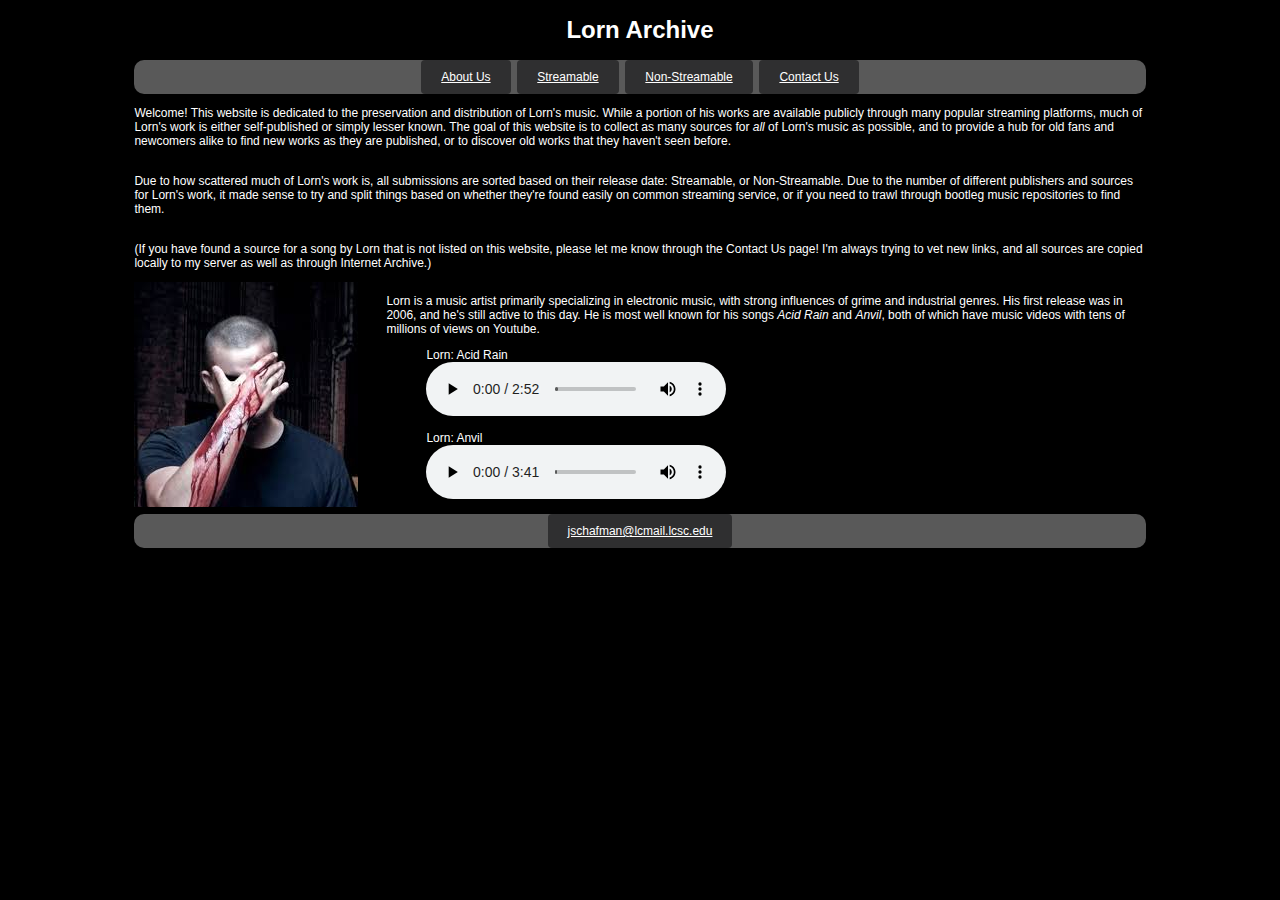
<file: index.html>
<!DOCTYPE html>
<html lang="en">
  <head>
    <meta charset="UTF-8">
    <meta name="description" content="Archive of Lorn Music">
    <meta name="keywords" content="Lorn, Archive, Music">
    <meta name="author" content="NevadaActual">
    <meta name="viewport" content="width=device-width, initial-scale=1.0">
    <meta http-equiv="X-UA-Compatible" content="IE=edge,chrome=1">
    <title>Lorn Archive</title>
    <link rel="stylesheet" href="css/styles.css">
    <link rel="icon" href="media/fav.ico" type="image/x-icon">
  </head>
  <div id="wrapper" class="index">
    <body class="index">
      <header class="index">
        <h1>Lorn Archive</h1>
      </header>
      <!-- Nav Bar -->
      <nav class="index">
        <a class="index" href="index.html">About Us</a>&nbsp; <a class="index" href="stream.html">Streamable</a>&nbsp; <a class="index" href="non.html">Non-Streamable</a>&nbsp; <a class="index" href="contact.html">Contact Us</a>
      </nav>
      <main class="index">
        <p>Welcome! This website is dedicated to the preservation and distribution of Lorn's music. While a portion of his works are available publicly through many popular streaming platforms, much of Lorn's work is either self-published or simply lesser known. The goal of this website is to collect as many sources for <i>all</i> of Lorn's music as possible, and to provide a hub for old fans and newcomers alike to find new works as they are published, or to discover old works that they haven't seen before. </p>
        <p>
          <br>Due to how scattered much of Lorn's work is, all submissions are sorted based on their release date: Streamable, or Non-Streamable. Due to the number of different publishers and sources for Lorn's work, it made sense to try and split things based on whether they're found easily on common streaming service, or if you need to trawl through bootleg music repositories to find them.
        </p>
        <p>
          <br>(If you have found a source for a song by Lorn that is not listed on this website, please let me know through the Contact Us page! I'm always trying to vet new links, and all sources are copied locally to my server as well as through Internet Archive.)
        </p>
        <p></p>
        <div id="flex" class="index">
          <div class="left">
            <img src="media/Lorn/lorn_face.jpg" alt="Lorn" class="image">
          </div>
          <div class="right">
            <p>Lorn is a music artist primarily specializing in electronic music, with strong influences of grime and industrial genres. His first release was in 2006, and he's still active to this day. He is most well known for his songs <i>Acid Rain</i> and <i>Anvil</i>, both of which have music videos with tens of millions of views on Youtube. </p>
            <figure>
              <figcaption>Lorn: Acid Rain</figcaption>
              <audio controls src="media/Lorn/mp3/acid.mp3"></audio>
            </figure>
            <figure>
              <figcaption>Lorn: Anvil</figcaption>
              <audio controls src="media/Lorn/mp3/anvil.mp3"></audio>
            </figure>
          </div>
        </div>
      </main>
      <!-- Copyright -->
      <footer class="index">
        <a class="index" href="mailto:jschafman@lcmail.lcsc.edu">jschafman@lcmail.lcsc.edu</a>
      </footer>
    </body>
  </div>
</html>
</file>
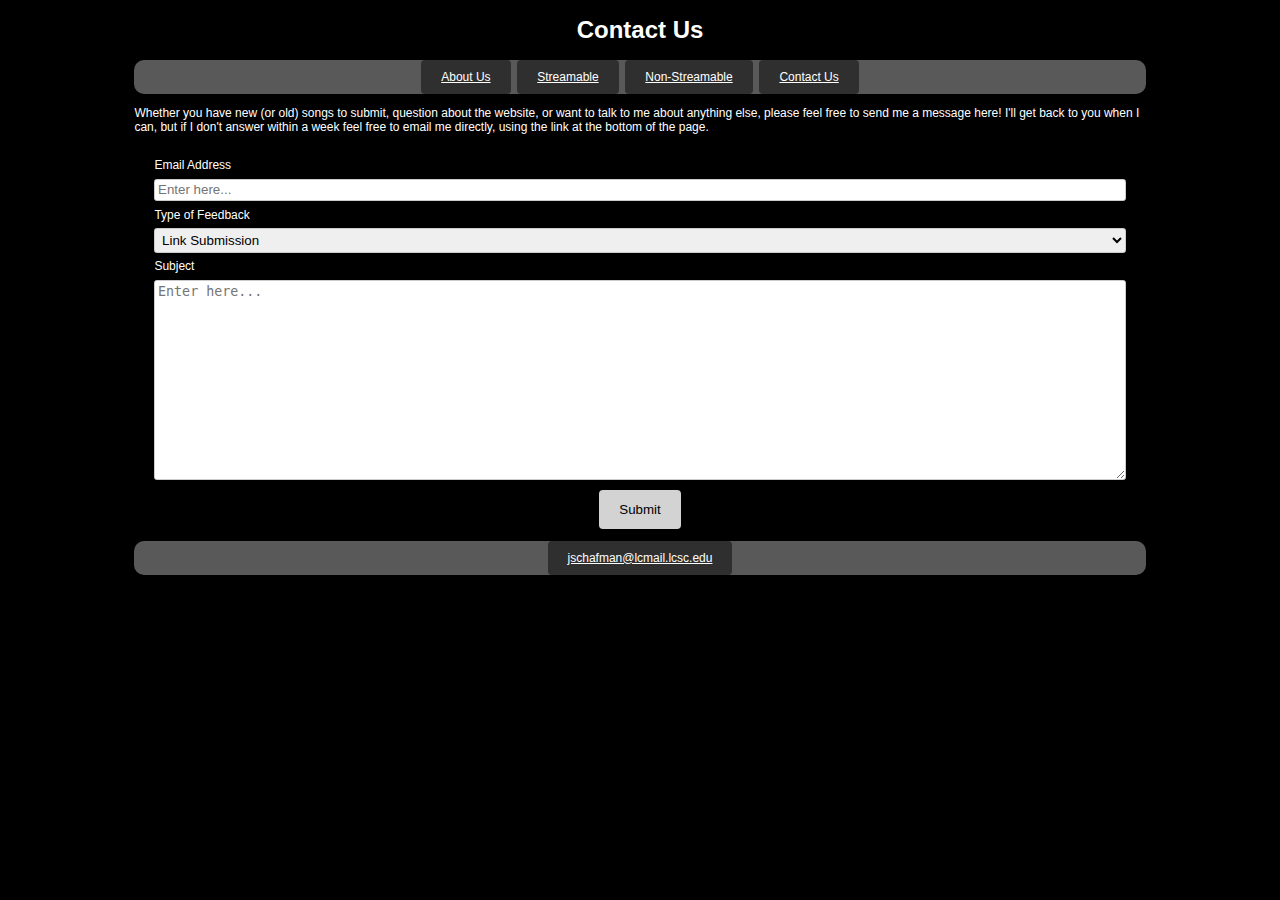
<file: contact.html>
<!DOCTYPE html>
<html lang="en">
  <head>
    <meta charset="UTF-8">
    <meta name="description" content="Archive of Lorn Music">
    <meta name="keywords" content="Lorn, Archive, Music">
    <meta name="author" content="NevadaActual">
    <meta name="viewport" content="width=device-width, initial-scale=1.0">
    <meta http-equiv="X-UA-Compatible" content="IE=edge,chrome=1">
    <title>Contact Us</title>
    <link rel="stylesheet" href="css/styles.css">
    <link rel="icon" href="media/fav.ico" type="image/x-icon">
  </head>
  <div id="wrapper" class="contact">
    <body class="contact">
      <header class="contact">
        <h1>Contact Us</h1>
      </header>
      <!-- Nav Bar -->
      <nav class="contact">
        <a class="contact" href="index.html">About Us</a>&nbsp; <a class="contact" href="stream.html">Streamable</a>&nbsp; <a class="contact" href="non.html">Non-Streamable</a>&nbsp; <a class="contact" href="contact.html">Contact Us</a>
      </nav>
      <main class="contact">
        <p>Whether you have new (or old) songs to submit, question about the website, or want to talk to me about anything else, please feel free to send me a message here! I'll get back to you when I can, but if I don't answer within a week feel free to email me directly, using the link at the bottom of the page.</p>
        <!-- link to itself, cause I don't have a working .php page -->
        <form action="contact.html">
          <label for="email">Email Address</label>
          <input type="text" id="email" name="email" placeholder="Enter here...">
          <label for="reason">Type of Feedback</label>
          <select id="reason" name="reason">
            <option value="submit">Link Submission</option>
            <option value="invalid">Report Invalid Link</option>
            <option value="other">Other Inquiries</option>
          </select>
          <label for="subject">Subject</label>
          <textarea id="subject" name="subject" placeholder="Enter here..." style="height:200px"></textarea>
          <div class="buttoncenter">
            <input type="submit" value="Submit">
          </div>
        </form>
      </main>
      <!-- Copyright -->
      <footer class="contact">
        <a class="contact" href="mailto:jschafman@lcmail.lcsc.edu">jschafman@lcmail.lcsc.edu</a>
      </footer>
    </body>
  </div>
</html>
</file>
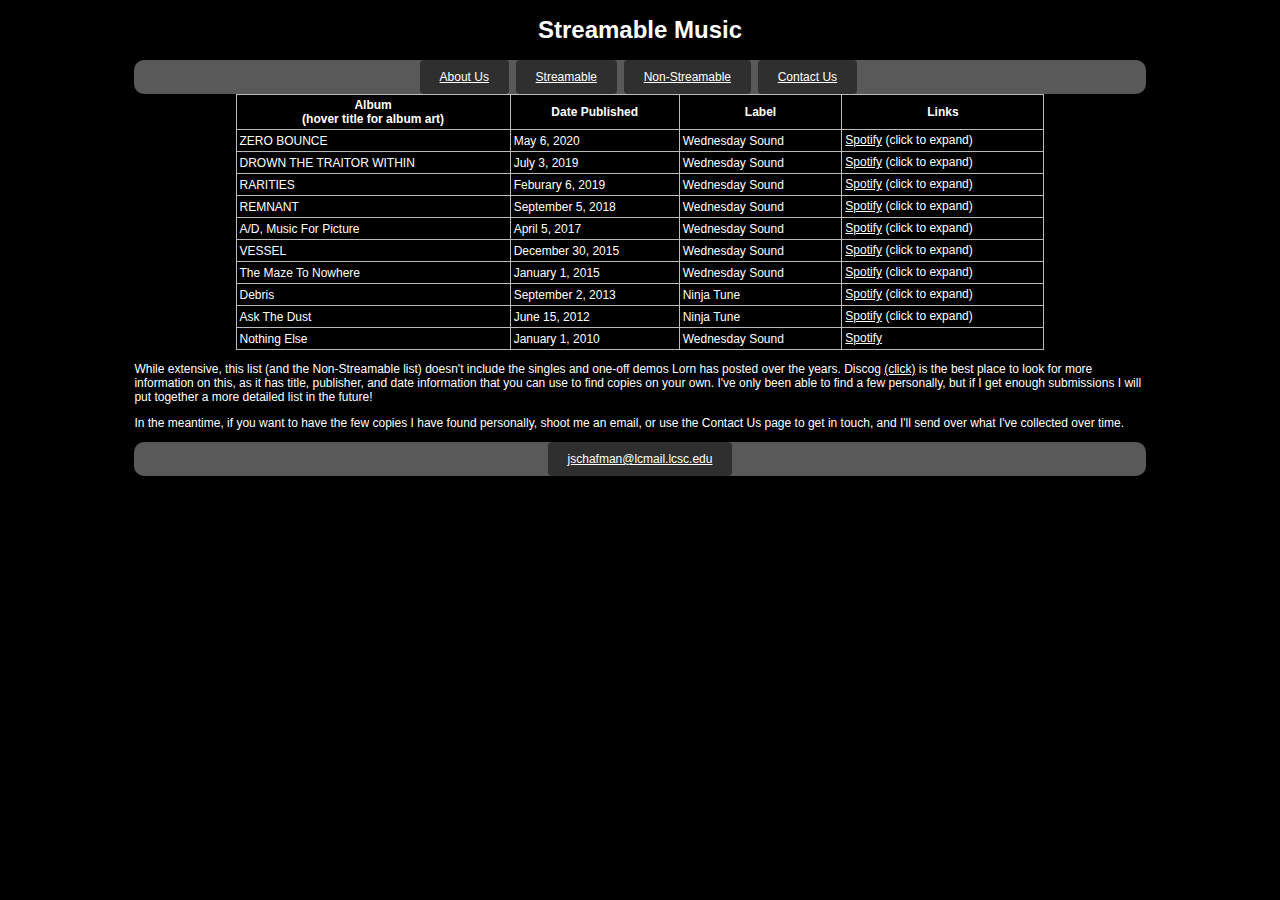
<file: stream.html>
<!DOCTYPE html>
<html lang="en">
  <head>
    <meta charset="UTF-8">
    <meta name="description" content="Archive of Lorn Music">
    <meta name="keywords" content="Lorn, Archive, Music">
    <meta name="author" content="NevadaActual">
    <meta name="viewport" content="width=device-width, initial-scale=1.0">
    <meta http-equiv="X-UA-Compatible" content="IE=edge,chrome=1">
    <title>Streamable</title>
    <link rel="stylesheet" href="css/styles.css">
    <link rel="icon" href="media/fav.ico" type="image/x-icon">
  </head>
  <body class="stream">
    <div id="wrapper" class="stream">
      <header class="stream">
        <h1>Streamable Music</h1>
      </header>
      <!-- Nav Bar -->
      <nav class="stream">
        <a class="stream" href="index.html">About Us</a>&nbsp; <a class="stream" href="stream.html">Streamable</a>&nbsp; <a class="stream" href="non.html">Non-Streamable</a>&nbsp; <a class="stream" href="contact.html">Contact Us</a>&nbsp;
      </nav>
      <main class="stream">
        <table>
          <tr>
            <th>Album <br> (hover title for album art) </th>
            <th>Date Published</th>
            <th>Label</th>
            <th>Links</th>
          </tr>
          <tr>
            <td>
              <div class="wow"> ZERO BOUNCE <div class="overlay">
                  <img style="-webkit-user-select: none; display: block; margin: auto; cursor: zoom-in;" src="media/Lorn/Albums/ZERO.jpg" alt="ZERO BOUNCE Album Art">
                </div>
              </div>
            </td>
            <td>May 6, 2020</td>
            <td>Wednesday Sound</td>
            <td>
              <label>
                <input type="checkbox">
                <div class="content">
                  <span class="hidden">
                    <a class="song" href="https://open.spotify.com/album/2TEuHomOpXe4Zt173bMSMA?si=7DQkroLoQqmjdltPPI9qYg" target="_blank" rel="noopener noreferrer">Spotify</a> (click to expand) <br>
                    <a class="song" href="https://lorn.bandcamp.com/album/zero-bounce" target="_blank" rel="noopener noreferrer">Bandcamp</a>
                  </span>
                </div>
              </label>
            </td>
          </tr>
          <tr>
            <td>
              <div class="wow"> DROWN THE TRAITOR WITHIN <div class="overlay">
                  <img style="-webkit-user-select: none; display: block; margin: auto; cursor: zoom-in;" src="media/Lorn/Albums/DROWN.jpg" alt="DROWN THE TRAITOR WITHIN Album Art">
                </div>
              </div>
            </td>
            <td>July 3, 2019</td>
            <td>Wednesday Sound</td>
            <td>
              <label>
                <input type="checkbox">
                <div class="content">
                  <span class="hidden">
                    <a class="song" href="https://open.spotify.com/album/2uklDAcvToQNqI00RHVL6M?si=2gE9tpfmQ3CvGisKqBdT0A" target="_blank" rel="noopener noreferrer">Spotify</a> (click to expand) <br>
                    <a class="song" href="https://lorn.bandcamp.com/album/drown-the-traitor-within" target="_blank" rel="noopener noreferrer">Bandcamp</a>
                  </span>
                </div>
              </label>
            </td>
          </tr>
          <tr>
            <td>
              <div class="wow"> RARITIES <div class="overlay">
                  <img style="-webkit-user-select: none; display: block; margin: auto; cursor: zoom-in;" src="media/Lorn/Albums/RARITIES.jpg" alt="RARITIES Album Art">
                </div>
              </div>
            </td>
            <td>Feburary 6, 2019</td>
            <td>Wednesday Sound</td>
            <td>
              <label>
                <input type="checkbox">
                <div class="content">
                  <span class="hidden">
                    <a class="song" href="https://open.spotify.com/album/0hk4v5Rn7oMCaMu1gGbw7s?si=IFyVShtbTCmNqNARF7ExLA" target="_blank" rel="noopener noreferrer">Spotify</a> (click to expand) <br>
                    <a class="song" href="https://lorn.bandcamp.com/album/rarities" target="_blank" rel="noopener noreferrer">Bandcamp</a>
                  </span>
                </div>
              </label>
            </td>
          </tr>
          <tr>
            <td>
              <div class="wow"> REMNANT <div class="overlay">
                  <img style="-webkit-user-select: none; display: block; margin: auto; cursor: zoom-in;" src="media/Lorn/Albums/REMNANT.jpg" alt="REMNANT Album Art">
                </div>
              </div>
            </td>
            <td>September 5, 2018</td>
            <td>Wednesday Sound</td>
            <td>
              <label>
                <input type="checkbox">
                <div class="content">
                  <span class="hidden">
                    <a class="song" href="https://open.spotify.com/album/2GYaqE9jZ1IFdWYiFlQNQV?si=SAwxsD7mTNaxbkGW9EyotA" target="_blank" rel="noopener noreferrer">Spotify</a> (click to expand) <br>
                    <a class="song" href="https://lorn.bandcamp.com/album/remnant" target="_blank" rel="noopener noreferrer">Bandcamp</a>
                  </span>
                </div>
              </label>
            </td>
          </tr>
          <tr>
            <td>
              <div class="wow"> A/D, Music For Picture <div class="overlay">
                  <img style="-webkit-user-select: none; display: block; margin: auto; cursor: zoom-in;" src="media/Lorn/Albums/AD.jpg" alt="A/D, Music For Picture Album Art">
                </div>
              </div>
            </td>
            <td>April 5, 2017</td>
            <td>Wednesday Sound</td>
            <td>
              <label>
                <input type="checkbox">
                <div class="content">
                  <span class="hidden">
                    <a class="song" href="https://open.spotify.com/album/6FSGKcYXVoYYzQntRNgrfz?si=IHv4YQPxRZaIgb9Q32ar3Q" target="_blank" rel="noopener noreferrer">Spotify</a> (click to expand) <br>
                    <a class="song" href="https://lorn.bandcamp.com/album/a-d" target="_blank" rel="noopener noreferrer">Bandcamp</a>
                  </span>
                </div>
              </label>
            </td>
          </tr>
          <tr>
            <td>
              <div class="wow"> VESSEL <div class="overlay">
                  <img style="-webkit-user-select: none; display: block; margin: auto; cursor: zoom-in;" src="media/Lorn/Albums/VESSEL.jpg" alt="VESSEL Album Art">
                </div>
              </div>
            </td>
            <td>December 30, 2015</td>
            <td>Wednesday Sound</td>
            <td>
              <label>
                <input type="checkbox">
                <div class="content">
                  <span class="hidden">
                    <a class="song" href="https://open.spotify.com/album/2fiGmNRXBH0QMnkm4jswEr?si=jD2x2MbYSp6jux2s7Ser0w" target="_blank" rel="noopener noreferrer">Spotify</a> (click to expand) <br>
                    <a class="song" href="https://lorn.bandcamp.com/album/vessel" target="_blank" rel="noopener noreferrer">Bandcamp</a>
                  </span>
                </div>
              </label>
            </td>
          </tr>
          <tr>
            <td>
              <div class="wow"> The Maze To Nowhere <div class="overlay">
                  <img style="-webkit-user-select: none; display: block; margin: auto; cursor: zoom-in;" src="media/Lorn/Albums/MAZE.jpg" alt="The Maze To Nowhere Album Art">
                </div>
              </div>
            </td>
            <td>January 1, 2015</td>
            <td>Wednesday Sound</td>
            <td>
              <label>
                <input type="checkbox">
                <div class="content">
                  <span class="hidden">
                    <a class="song" href="https://open.spotify.com/album/4bplGkhwmNIVjMf2rTGeW5?si=DAWLJTx6QN-QdapH8pbFkQ" target="_blank" rel="noopener noreferrer">Spotify</a> (click to expand) <br>
                    <a class="song" href="https://lorn.bandcamp.com/album/the-maze-to-nowhere" target="_blank" rel="noopener noreferrer">Bandcamp (part 1 of 3)</a>
                  </span>
                </div>
              </label>
            </td>
          </tr>
          <tr>
            <td>
              <div class="wow"> Debris <div class="overlay">
                  <img style="-webkit-user-select: none; display: block; margin: auto; cursor: zoom-in;" src="media/Lorn/Albums/DEBRIS.jpg" alt=" Debris Album Art">
                </div>
              </div>
            </td>
            <td>September 2, 2013</td>
            <td>Ninja Tune</td>
            <td>
              <label>
                <input type="checkbox">
                <div class="content">
                  <span class="hidden">
                    <a class="song" href="https://open.spotify.com/album/5xBhZjLEyV3zMtH6XyAMr6?si=9iprwmLwQySIb3K3gib3mg" target="_blank" rel="noopener noreferrer">Spotify</a> (click to expand) <br>
                    <a class="song" href="https://soundcloud.com/lorn/sets/debris-974009123" target="_blank" rel="noopener noreferrer">Soundcloud</a>
                  </span>
                </div>
              </label>
            </td>
          </tr>
          <tr>
            <td>
              <div class="wow"> Ask The Dust <div class="overlay">
                  <img style="-webkit-user-select: none; display: block; margin: auto; cursor: zoom-in;" src="media/Lorn/Albums/ASKTHEDUST.jpg" alt="Ask The Dust Album Art">
                </div>
              </div>
            </td>
            <td>June 15, 2012</td>
            <td>Ninja Tune</td>
            <td>
              <label>
                <input type="checkbox">
                <div class="content">
                  <span class="hidden">
                    <a class="song" href="https://open.spotify.com/album/7svyyG79BXUeu9MpWEhfeh?si=pMSrKHhyQQOvAK9339mAGw" target="_blank" rel="noopener noreferrer">Spotify</a> (click to expand) <br>
                    <a class="song" href="https://soundcloud.com/lorn/sets/ask-the-dust-6" target="_blank" rel="noopener noreferrer">Soundcloud</a>
                  </span>
                </div>
              </label>
            </td>
          </tr>
          <tr>
            <td>
              <div class="wow"> Nothing Else <div class="overlay">
                  <img style="-webkit-user-select: none; display: block; margin: auto; cursor: zoom-in;" src="media/Lorn/Albums/NOTHING.jpg" alt="Nothing Else Album Art">
                </div>
              </div>
            </td>
            <td>January 1, 2010</td>
            <td>Wednesday Sound</td>
            <td>
              <label>
                <input type="checkbox">
                <div class="content">
                  <span class="hidden">
                    <a class="song" href="https://open.spotify.com/album/4yJRiHgjkDz25FyNNfH65I?si=zgc9O8ImR02x5K3DI3Xdsg" target="_blank" rel="noopener noreferrer">Spotify</a>
                    <br>
                  </span>
                </div>
              </label>
            </td>
          </tr>
        </table>
        <p>While extensive, this list (and the Non-Streamable list) doesn't include the singles and one-off demos Lorn has posted over the years. Discog <a class="song" href="https://www.discogs.com/artist/985862-Lorn" target="_blank" rel="noopener noreferrer">(click)</a> is the best place to look for more information on this, as it has title, publisher, and date information that you can use to find copies on your own. I've only been able to find a few personally, but if I get enough submissions I will put together a more detailed list in the future! <br>
        <p>
        <p>In the meantime, if you want to have the few copies I have found personally, shoot me an email, or use the Contact Us page to get in touch, and I'll send over what I've collected over time.</p>
      </main>
      <!-- Copyright -->
      <footer class="stream">
        <a class="stream" href="mailto:jschafman@lcmail.lcsc.edu">jschafman@lcmail.lcsc.edu</a>
      </footer>
    </div>
  </body>
</html>
</file>
<file: css/styles.css>
/*scuffed expand table on click code, taken from "https://jsfiddle.net/4h75G/13/". Would use Javescript, but couldn't get it working.*/
body,
table {
	font-family: verdana, arial, sans-serif;
	font-size: 12px;
	border-collapse: collapse;
}

table {
	margin-left: 10%;
	margin-right: 10%;
	display: table;
	width: 80%;
	box-sizing: border-box;
}

td,
th {
	padding: 3px 3px;
	margin: 0px;
	border: 1px solid #BBB;
	white-space: nowrap;
}

.content {
	height: 15px;
	width: 120x;
	overflow: hidden;
	text-overflow: ellipsis;
}

input[type='checkbox'] {
	visibility: hidden;
	position: absolute;
}

input[type='checkbox']:checked+.content {
	height: auto;
	width: auto;
}

/*album display preview taken from "https://jsfiddle.net/d2hg0Lg6/2/"*/
.wow {
	position: relative;
	width: 10%;
}

.wow img {
	display: inline;
	width: 100%;
	height: auto;
}

.overlay {
	position: absolute;
	top: 0;
	bottom: 0;
	left: 0;
	right: 0;
	height: 10%;
	width: 10%;
	opacity: 0;
	transition: .5s ease;
	background-color: black;
	z-index: 1;
}

.wow:hover>.overlay {
	opacity: 1;
	width: 20em;
	height: auto;
}

#wow img:hover {
	opacity: 1;
}

/*css styling for all song links*/
a.song:link,
a.song:visited {
	color: white;
}

/*All css for the Streamable page*/
@media (max-width: 750px) {
	.wow:hover>.overlay {
		width: 8em;
	}

	td,
	th {
		white-space: normal;
	}
}

@media (min-width: 751px) {}

#wrapper.stream {
	margin-left: 10%;
	margin-right: 10%;
}

body.stream {
	font-family: Verdana, Arial, sans-sarif;
	color: white;
	background-color: black;
}

header.stream {
	text-align: center;
	color: white;
}

nav.stream {
	text-align: center;
	background-color: #595959;
	border: none;
	border-radius: 10px;
}

footer.stream {
	background-color: #595959;
	font-size: 1em;
	text-align: center;
	border: none;
	border-radius: 10px;
}

a.stream:link,
a.stream:visited {
	background-color: #2f2f30;
	color: white;
	padding: 10px 20px;
	text-align: center;
	border: none;
	border-radius: 4px;
	display: inline-block;
}

/*All css for the Non-streamable page*/
#wrapper.non {
	margin-left: 10%;
	margin-right: 10%;
}

body.non {
	background-color: black;
	color: white;
	font-family: Verdana, Arial, sans-sarif;
}

header.non {
	text-align: center;
}

nav.non {
	text-align: center;
	background-color: #595959;
	border: none;
	border-radius: 10px;
}

a.non:link,
a.non:visited {
	background-color: #2f2f30;
	color: white;
	padding: 10px 20px;
	text-align: center;
	border: none;
	border-radius: 4px;
	display: inline-block;
}

footer.non {
	text-align: center;
	background-color: #595959;
	border: none;
	border-radius: 10px;
}

/*All css for the Contact page*/
#wrapper.contact {
	margin-left: 10%;
	margin-right: 10%;
}

body.contact {
	background-color: black;
	color: white;
	font-family: Verdana, Arial, sans-sarif;
}

header.contact {
	color: white;
	text-align: center;
}

nav.contact {
	text-align: center;
	background-color: #595959;
	border: none;
	border-radius: 10px;
}

/*base form taken from "https://www.w3schools.com/howto/howto_css_contact_form.asp"*/
input[type=text],
select,
textarea {
	width: 100%;
	padding: 0.2em;
	border: 1px solid #ccc;
	border-radius: 0.2em;
	box-sizing: border-box;
	margin-top: 0.5em;
	margin-bottom: 0.5em;
	resize: vertical
}

.buttoncenter {
	text-align: center;
}

input[type=submit] {
	background-color: LightGray;
	color: black;
	padding: 12px 20px;
	border: none;
	border-radius: 4px;
	cursor: pointer;
}

input[type=submit]:hover {
	background-color: grey;
}

form {
	padding: 12px 20px;
}

a.contact:link,
a.contact:visited {
	background-color: #2f2f30;
	color: white;
	padding: 10px 20px;
	text-align: center;
	border: none;
	border-radius: 4px;
	display: inline-block;
}

footer.contact {
	text-align: center;
	background-color: #595959;
	border: none;
	border-radius: 10px;
}

/*All css for the Index page*/
#wrapper.index {
	margin-left: 10%;
	margin-right: 10%;
}

body.index {
	background-color: black;
	color: white;
	font-family: Verdana, Arial, sans-sarif;
}

header.index {
	color: white;
	text-align: center;
}

nav.index {
	text-align: center;
	background-color: #595959;
	border: none;
	border-radius: 10px;
}

#flex.index {
	display: flex;
	flex-direction: row;
	justify-content: space-between;
}

.responsive {
	max-width: 100%;
	height: auto;
}

.right {
	max-width: 100%;
	margin-left: 28px;
}

a.index:link,
a.index:visited {
	background-color: #2f2f30;
	color: white;
	padding: 10px 20px;
	text-align: center;
	border: none;
	border-radius: 4px;
	display: inline-block;
}

footer.index {
	text-align: center;
	background-color: #595959;
	border: none;
	border-radius: 10px;
}
</file>
